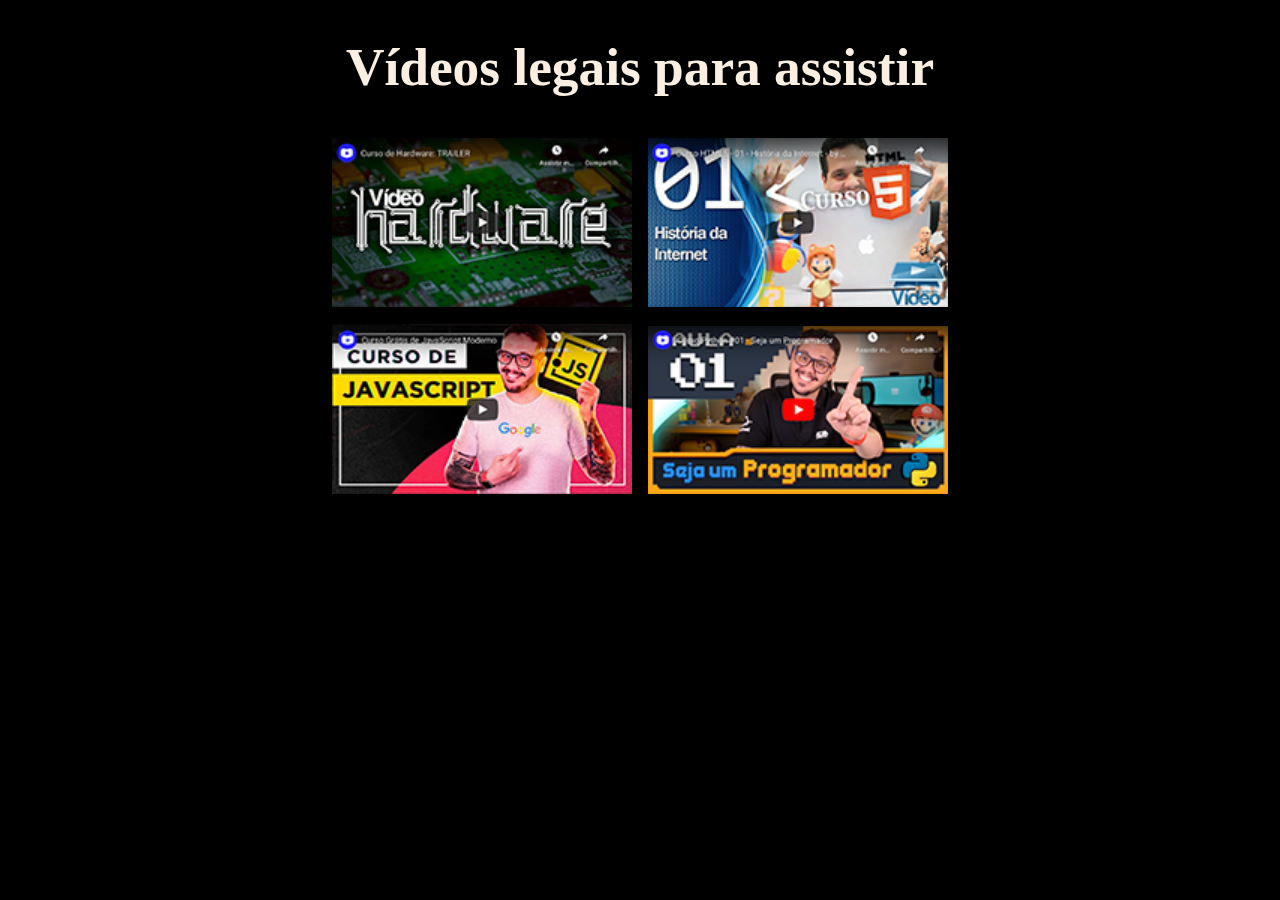
<file: index.html>
<!DOCTYPE html>
<html lang="pt-br">
<head>
    <meta charset="UTF-8">
    <meta http-equiv="X-UA-Compatible" content="IE=edge">
    <meta name="viewport" content="width=device-width, initial-scale=1.0">
    <title>Meus Vídeos</title>
    <link rel="stylesheet" href="style.css">
    <link rel="shortcut icon" href="img/html.ico" type="image/x-icon">
</head>
<body>
    <h1>Vídeos legais para assistir</h1>
    <nav>
        <a href="hardware.html" rel="next"><img src="img/thumb-hardware.png" alt="thumb-hardware" id="effect"></a>
        <a href="html.html" rel="next"><img src="img/thumb-html.png" alt="thumb-html" id="effect"></a>
    </nav>
    <nav>
        <a href="js.html"><img src="img/thumb-js.png" alt="thumb-js" id="effect"></a>
        <a href="python.html"><img src="img/thumb-python.png" alt="thumb-python" id="effect"></a>
    </nav>
</body>
</html>
</file>
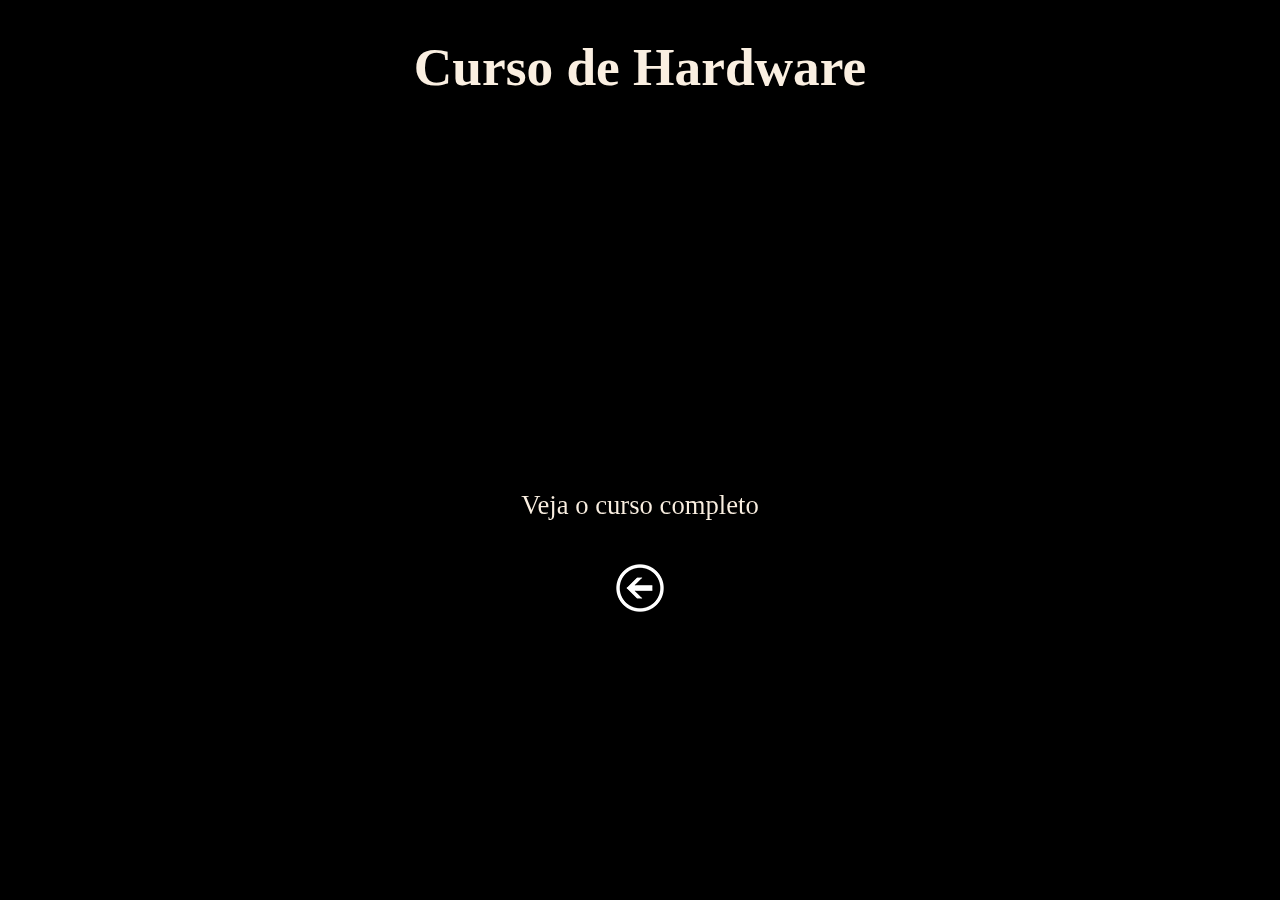
<file: hardware.html>
<!DOCTYPE html>
<html lang="pt-br">
<head>
    <meta charset="UTF-8">
    <meta http-equiv="X-UA-Compatible" content="IE=edge">
    <meta name="viewport" content="width=device-width, initial-scale=1.0">
    <title>Curso de Hardware</title>
    <link rel="stylesheet" href="style.css">
    <link rel="shortcut icon" href="img/html.ico" type="image/x-icon">
</head>
<body>
    <h1>Curso de Hardware</h1>
    <iframe width="560" height="315" src="https://www.youtube.com/embed/iT6E92Kt38o" title="YouTube video player" frameborder="0" allow="accelerometer; autoplay; clipboard-write; encrypted-media; gyroscope; picture-in-picture" allowfullscreen></iframe>
    <nav id="navs">
        <a id="comp" href="https://www.youtube.com/watch?v=iT6E92Kt38o&list=PLHz_AreHm4dn1JHgN9wpbIUhzZmycYQXW" target="_blank" rel="external">Veja o curso completo</a>
    </nav>
    <nav id="navs">
        <a href="index.html" rel="next"><img src="img/voltar.png" alt="Voltar"></a> 
    </nav>
    
    
    
</body>
</html>
</file>
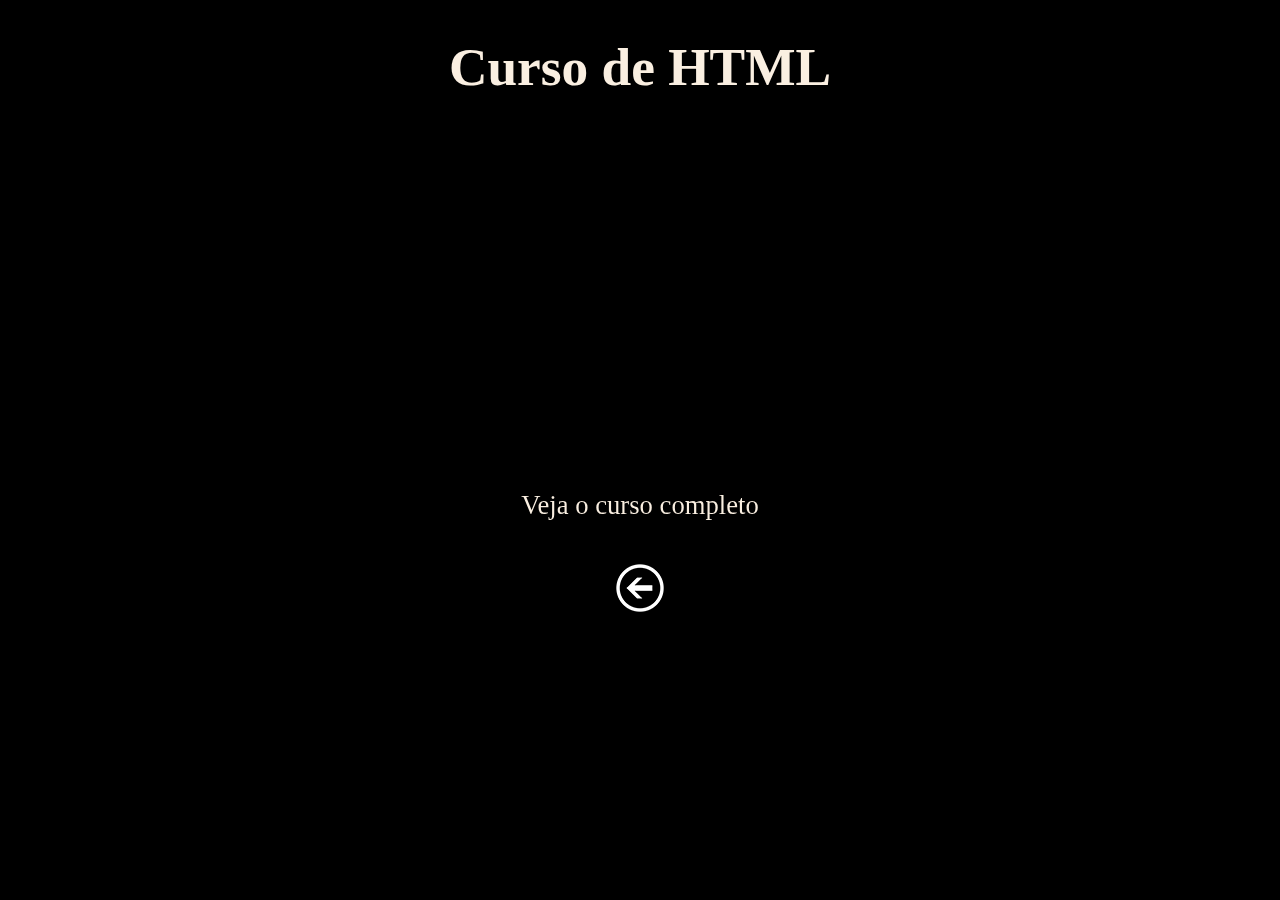
<file: html.html>
<!DOCTYPE html>
<html lang="pt-br">
<head>
    <meta charset="UTF-8">
    <meta http-equiv="X-UA-Compatible" content="IE=edge">
    <meta name="viewport" content="width=device-width, initial-scale=1.0">
    <title>Curso de HTML</title>
    <link rel="stylesheet" href="style.css">
    <link rel="shortcut icon" href="img/html.ico" type="image/x-icon">
</head>
<body>
    <h1>Curso de HTML</h1>
    <iframe width="560" height="315" src="https://www.youtube.com/embed/epDCjksKMok" title="YouTube video player" frameborder="0" allow="accelerometer; autoplay; clipboard-write; encrypted-media; gyroscope; picture-in-picture" allowfullscreen></iframe>
    <nav id="navs">
        <a id="comp" href="https://www.youtube.com/watch?v=epDCjksKMok&list=PLHz_AreHm4dlAnJ_jJtV29RFxnPHDuk9o" target="_blank" rel="external">Veja o curso completo</a>
    </nav>
    <nav id="navs">
        <a href="index.html" rel="next"><img src="img/voltar.png" alt="Voltar"></a>
    </nav>
</body>
</html>
</file>
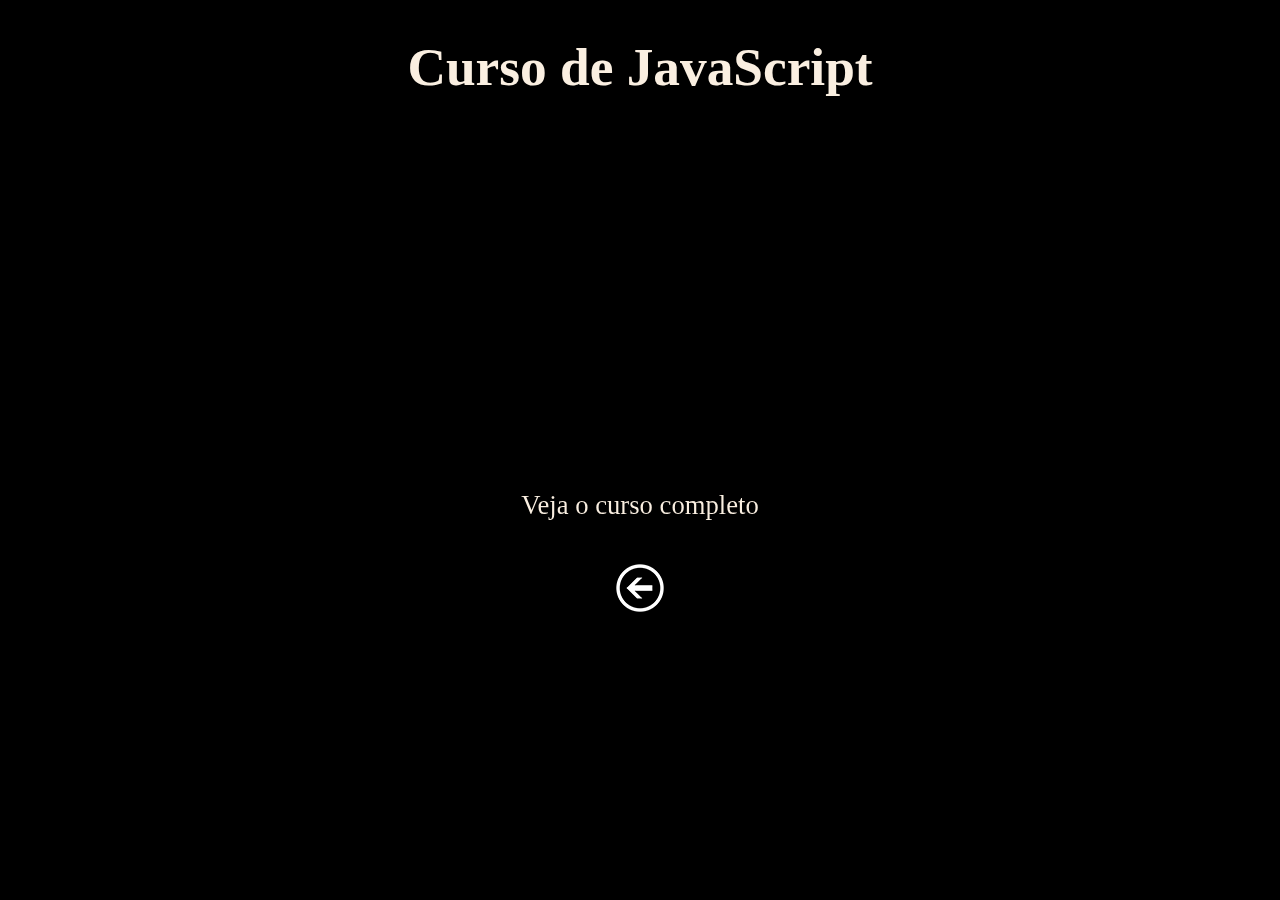
<file: js.html>
<!DOCTYPE html>
<html lang="pt-br">
<head>
    <meta charset="UTF-8">
    <meta http-equiv="X-UA-Compatible" content="IE=edge">
    <meta name="viewport" content="width=device-width, initial-scale=1.0">
    <title>Curso de JavaScript</title>
    <link rel="stylesheet" href="style.css">
    <link rel="shortcut icon" href="img/html.ico" type="image/x-icon">
</head>
<body>
    <h1>Curso de JavaScript</h1>
    <iframe width="560" height="315" src="https://www.youtube.com/embed/BXqUH86F-kA" title="YouTube video player" frameborder="0" allow="accelerometer; autoplay; clipboard-write; encrypted-media; gyroscope; picture-in-picture" allowfullscreen></iframe>
    <nav id="navs">
        <a id="comp" href="https://www.youtube.com/watch?v=BXqUH86F-kA&list=PLntvgXM11X6pi7mW0O4ZmfUI1xDSIbmTm" target="_blank" rel="external">Veja o curso completo</a>
    </nav>
    <nav id="navs">
        <a href="index.html" rel="next"><img src="img/voltar.png" alt="Voltar"></a> 
    </nav>
</body>
</html>
</file>
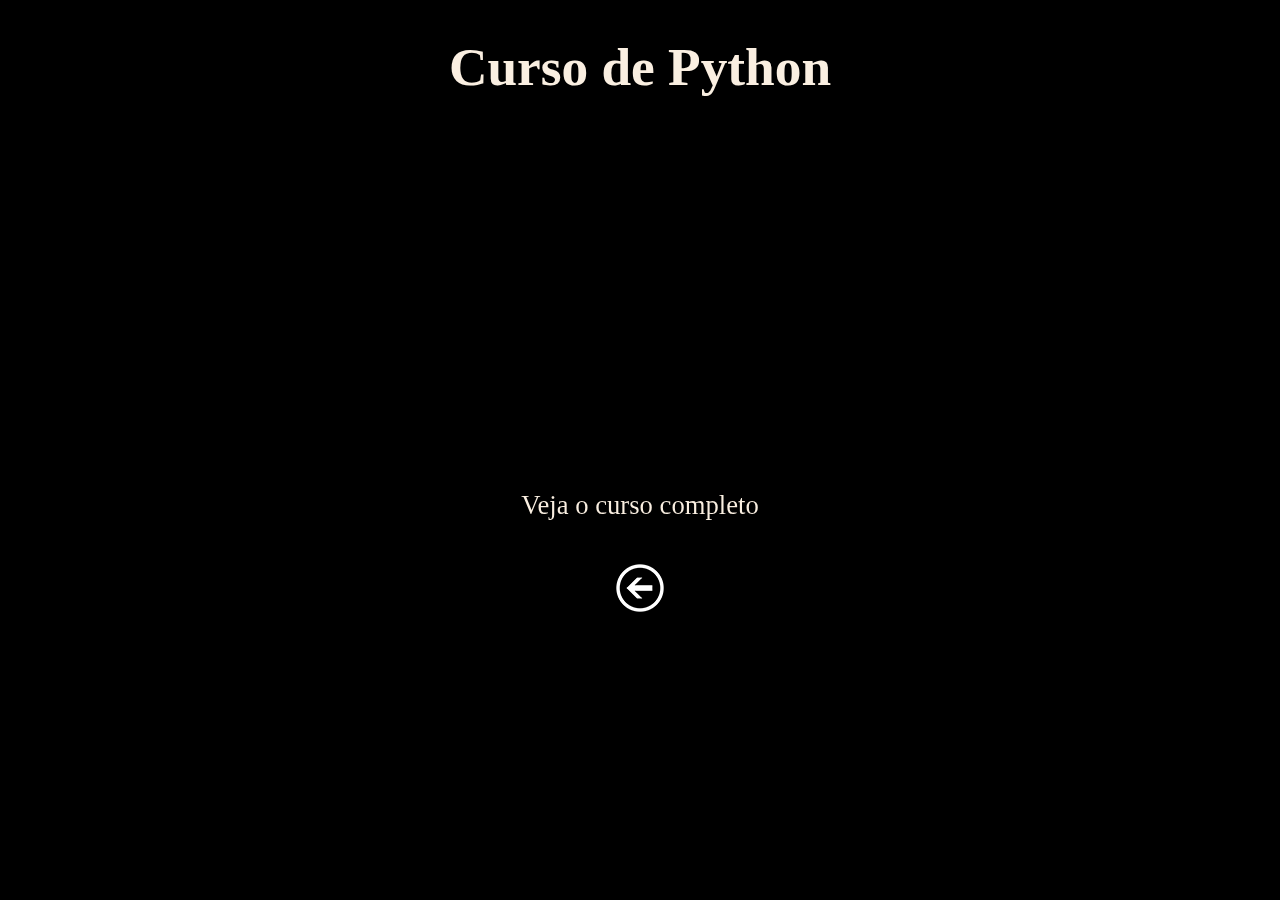
<file: python.html>
<!DOCTYPE html>
<html lang="pt-br">
<head>
    <meta charset="UTF-8">
    <meta http-equiv="X-UA-Compatible" content="IE=edge">
    <meta name="viewport" content="width=device-width, initial-scale=1.0">
    <title>Curso de Python</title>
    <link rel="stylesheet" href="style.css">
    <link rel="shortcut icon" href="img/html.ico" type="image/x-icon">
</head>
<body>
    <h1>Curso de Python</h1>
    <iframe width="560" height="315" src="https://www.youtube.com/embed/S9uPNppGsGo" title="YouTube video player" frameborder="0" allow="accelerometer; autoplay; clipboard-write; encrypted-media; gyroscope; picture-in-picture" allowfullscreen></iframe>
    <nav id="navs">
        <a id="comp" href="https://www.youtube.com/watch?v=S9uPNppGsGo&list=PLvE-ZAFRgX8hnECDn1v9HNTI71veL3oW0" target="_blank" rel="external">Veja o curso completo</a>
    </nav>
    <nav id="navs">
        <a href="index.html" rel="next"><img src="img/voltar.png" alt="Voltar"></a> 
    </nav>
</body>
</html>
</file>
<file: style.css>
body {
    background-color: rgb(0, 0, 0);
    color: rgb(250, 239, 225);
    font-size: 20pt;
    text-align: center;
}

h1 {
    margin-bottom: 35px;
}

#effect {
    max-width: 100%;
    width: 300px;
	-moz-transition: all 0.3s;
	-webkit-transition: all 0.3s;
	transition: all 0.3s;
    margin: 5px;
}

#effect:hover {
    -moz-transform: scale(1.3);
	-webkit-transform: scale(1.3);
	transform: scale(1.3);
}

#navs {
    margin: 35px;
}

#comp {
    text-decoration: none;
    color: rgb(250, 239, 225);
    position: relative;
    display: inline-block;
    overflow: hidden;
    background: linear-gradient(to right, rgb(216, 185, 102), rgb(216, 185, 102) 50%, rgb(250, 239, 225) 50%);
    background-clip: text;
    -webkit-background-clip: text;
    -webkit-text-fill-color: transparent;
    background-size: 200% 100%;
    background-position: 100%;
    transition: background-position 275ms ease;
}

#comp:hover {
    background-position: 0 100%;
}
</file>
